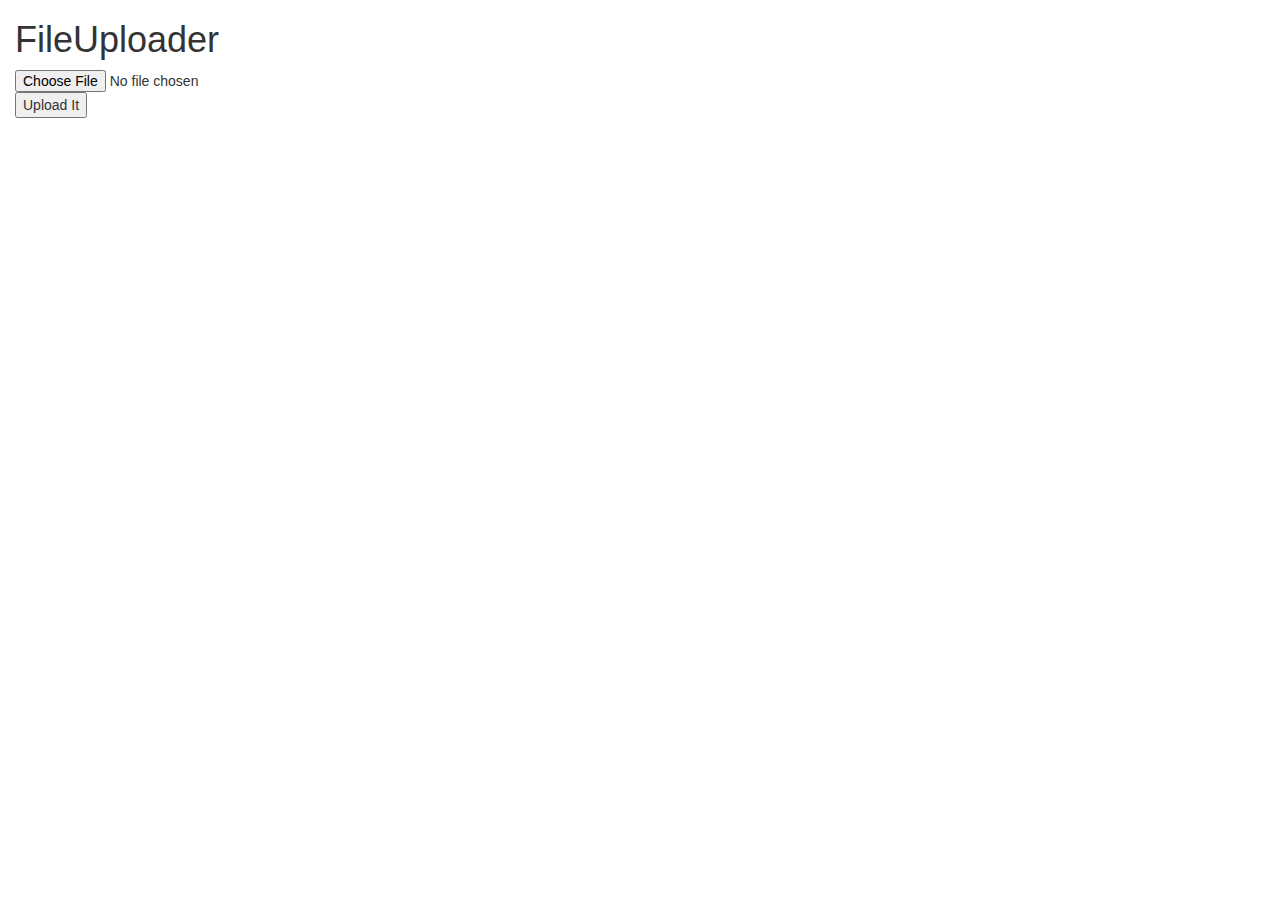
<file: index.html>
<!DOCTYPE html>
<html lang="en">
<head>
    <meta charset="UTF-8">
    <title>Uploader</title>
    <link rel="stylesheet" href="/lib/bootstrap/css/bootstrap.min.css">
</head>
<body>

    <div class="container-fluid">
        <div class="row">
            <div class="col-xs-12">
                <h1>FileUploader</h1>

                <div class="progress hidden">
                    <div class="progress-bar progress-bar-striped active" role="progressbar" aria-valuenow="0" aria-valuemin="0" aria-valuemax="100" style="width:0%">
                        0%
                    </div>
                </div>
                <form action="#">
                    <input type="file" name="file" id="file-input">
                    <input type="submit" value="Upload It">
                </form>
            </div>
        </div>
    </div>

    <!-- scripts -->
    <script src="/lib/jquery/jquery.js"></script>
    <script src="/js/uploader.js"></script>

    <script>
        $(document).ready(function(){

            var uploader = new Upload();

            $('input[type=file]').on('change', function () {
                uploader.setFile(this);
            });

            $('input[type=submit]').on('click', function (e) {
                e.preventDefault();

                uploader.startUploading();
            });
        });
    </script>
    <!-- \scripts -->
</body>
</html>
</file>
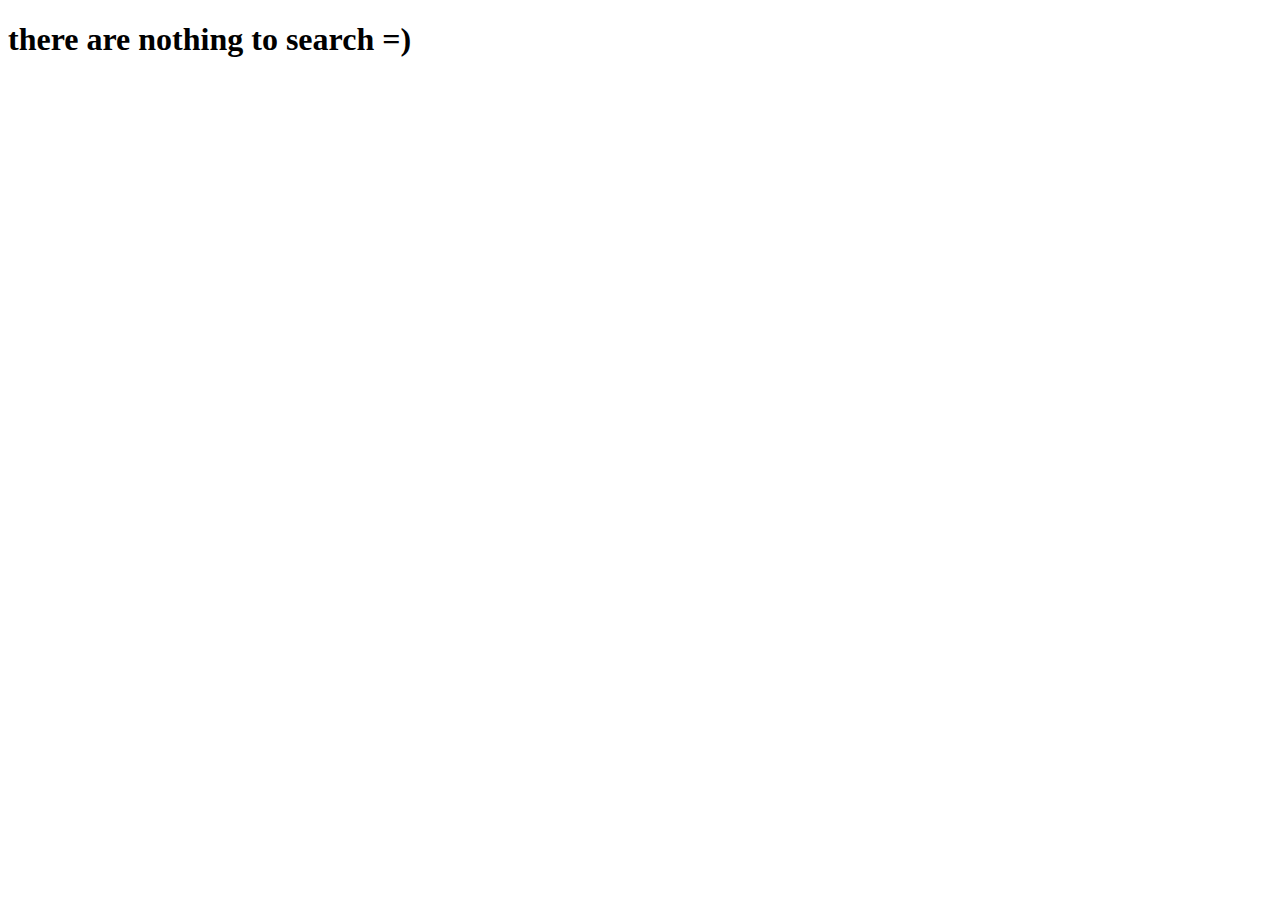
<file: upload/index.html>
<!doctype html>
<html lang="en">
<head>
    <meta charset="UTF-8">
    <meta name="viewport"
          content="width=device-width, user-scalable=no, initial-scale=1.0, maximum-scale=1.0, minimum-scale=1.0">
    <meta http-equiv="X-UA-Compatible" content="ie=edge">
    <title>upload dir</title>
</head>
<body>
<h1>there are nothing to search =)</h1>
</body>
</html>
</file>
